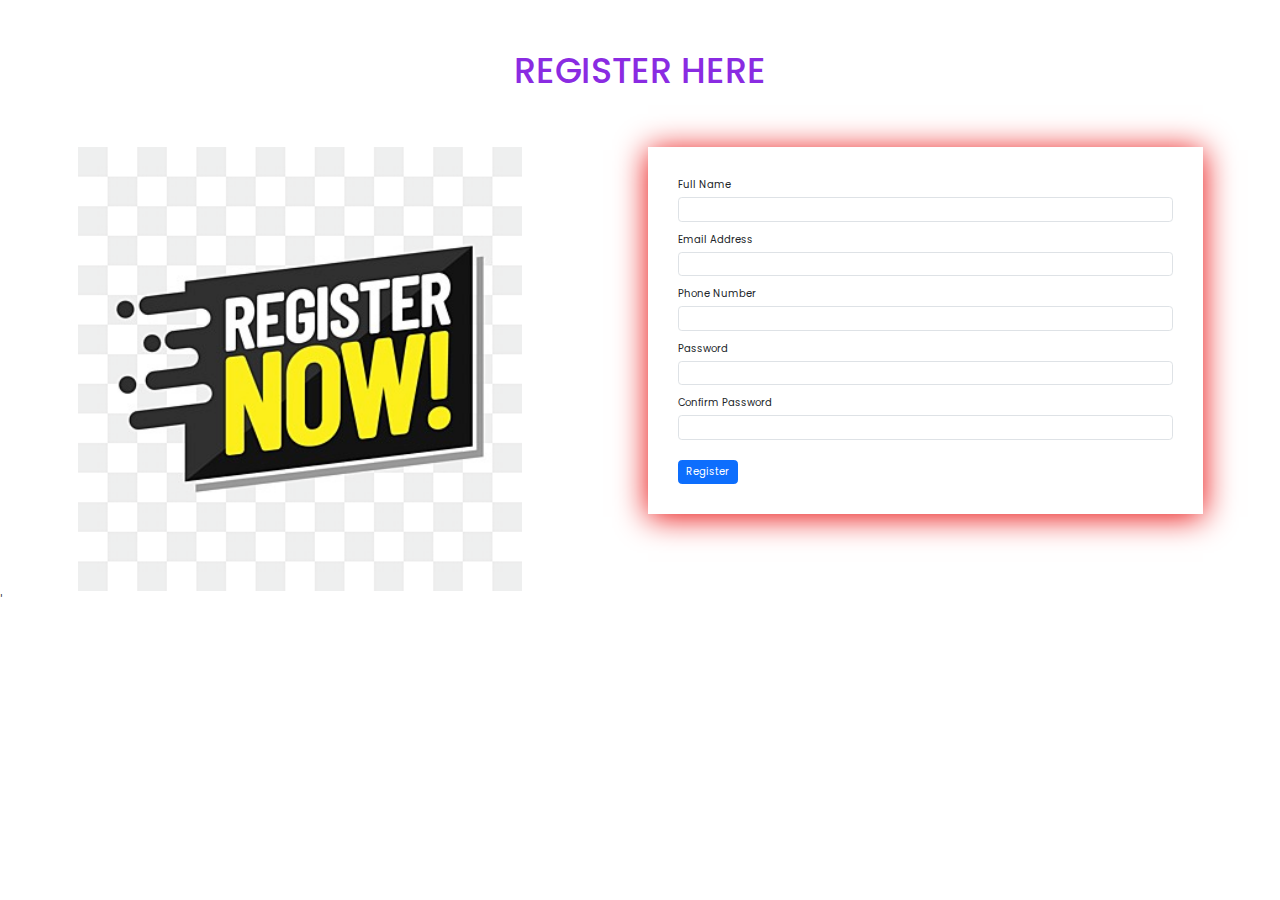
<file: register.html>
<!DOCTYPE html>
<html lang="en">
<head>
    <meta charset="UTF-8">
    <meta http-equiv="X-UA-Compatible" content="IE=edge">
    <meta name="viewport" content="width=device-width, initial-scale=1.0">
    <title>Document</title>
    <link rel="stylesheet" href="css/style.css">
    <link href="https://cdn.jsdelivr.net/npm/bootstrap@5.1.3/dist/css/bootstrap.min.css" rel="stylesheet">
</head>
<body>
    <div class="container">
        <h2 class="form-title">REGISTER HERE</h2>
        <div class="row">
            <div class="col-md-6">
                <img src="images/register.png" width="80%">
            </div>
            <div class="col-md-6">
                <form class="reg" onsubmit="return validation()" name="form-data-sheet" method="POST">
                    <div class="mb-3">
                        <label for="exampleInput1" class="form-label">Full name</label>
                        <input type="text" class="form-control" name="Name" id="exampleInput1">
                        <span id="nameerror" style="color: red; font-size: 10px;"></span>
                      </div>
                    <div class="mb-3">
                      <label for="exampleInputEmail1" class="form-label">Email address</label>
                      <input type="email" class="form-control" name="Email ID"id="exampleInputEmail1">
                      <span id="emailerror" style="color: red; font-size: 10px;"></span>
                    </div>
                    <div class="mb-3">
                        <label for="exampleInputNumber1" class="form-label">Phone Number</label>
                        <input type="number" class="form-control" name="Number" id="exampleInputNumber1">
                        <span id="numbererror" style="color: red; font-size: 10px;"></span>
                      </div>
                    <div class="mb-3">
                      <label for="exampleInputPassword1" class="form-label">Password</label>
                      <input type="password" class="form-control" id="exampleInputPassword1">
                      <span id="passworderror" style="color: red; font-size: 10px;"></span>
                    </div>
                    <div class="mb-3">
                        <label for="exampleInputPassword2" class="form-label">Confirm Password</label>
                        <input type="password" class="form-control" id="exampleInputPassword2">
                        <span id="cpassworderror" style="color: red; font-size: 10px;"></span>
                      </div>
                   
                    <button type="submit" class="btn btn-primary">Register</button>
                  </form>
            </div>
        </div>
    </div>
    

    <script>
    
      const scriptURL =
      'https://script.google.com/macros/s/AKfycbyGmQKKuZTAgAsu5_KPlbsEuUISGmh8944yaybL0dKH3ZGtCq45bLz2tVGCSL0W1l6m/exec'
      const form = document.forms['form-data-sheet']

      form.addEventListener('submit', e => {
        e.preventDefault()
        fetch(scriptURL, {
          method: 'POST',
          body: new FormData(form)
        })
        .then(response => alert(
          "Regsistration Successfull"))
          .catch(error => console.error('Error!', error.message))
      })
    </script>'
     <script herf="main.js"></script>
</body>
</html>
</file>
<file: css/style.css>
@import url('https://fonts.googleapis.com/css2?family=Poppins:wght@100;300;400;500;600&display=swap');

:root{
    --orange:#ff7800;
    --black:#130f40;
    --light-color:#666;
    --box-shadow:0 .5rem 1.5rem rgba(0,0,0,.1);
    --border:.2rem solid rgba(0,0,0,.1);
    --outline:.1rem solid rgba(0,0,0,.1);
    --outline-hover:.2rem solid var(--black);
}

*{
    font-family: 'Poppins', sans-serif;
    margin:0; padding:0;
    box-sizing: border-box;
    outline: none; border:none;
    text-decoration: none;
    text-transform: capitalize;
    transition: all .2s linear;
}

html{
    font-size: 62.5%;
    overflow-x: hidden;
    scroll-behavior: smooth;
    scroll-padding-top: 7rem;
}

body{
    background:#eee;
}

section{
    padding:2rem 9%;
}

.heading{
    text-align: center;
    padding:2rem 0;
    padding-bottom: 3rem;
    font-size: 3.5rem;
    color:var(--black);
}

.heading span{
    background: var(--orange);
    color:#fff;
    display: inline-block;
    padding:.5rem 3rem;
    clip-path: polygon(100% 0, 93% 50%, 100% 99%, 0% 100%, 7% 50%, 0% 0%);
}

.btn{
    margin-top: 1rem;
    display: inline-block;
    padding:.8rem 3rem;
    font-size: 1.7rem;
    border-radius: .5rem;
    border:.2rem solid var(--black);
    color:var(--black);
    cursor: pointer;
    background: none;
}

.btn:hover{
    background: var(--orange);
    color:#fff;
}

.header{
    position: fixed;
    top:0; left:0; right: 0;
    z-index: 1000;
    display: flex;
    align-items: center;
    justify-content: space-between;
    padding:2rem 9%;
    background:#fff;
    box-shadow: var(--box-shadow);
}

.header .logo{
    font-size: 2.5rem;
    font-weight: bolder;
    color:var(--black);
}

.header .logo i{
    color:var(--orange);
}

.header .navbar a{
    font-size: 1.7rem;
    margin:0 1rem;
    color:var(--black);
}

.header .navbar a:hover{
    color:var(--orange);
}

.header .icons div{
    height: 4.5rem;
    width: 4.5rem;
    line-height: 4.5rem;
    border-radius: .5rem;
    background: #eee;
    color:var(--black);
    font-size: 2rem;
    margin-left: .3rem;
    cursor: pointer;
    text-align: center;
}

.header .icons div:hover{
    background: var(--orange);
    color:#fff;
}

#menu-btn{
    display: none;
}

.header .search-form{
    position: absolute;
    top:110%; right:-110%;
    width: 50rem;
    height:5rem;
    background: #fff;
    border-radius: .5rem;
    overflow: hidden;
    display: flex;
    align-items: center;
    box-shadow: var(--box-shadow);
}

.header .search-form.active{
    right:2rem;
    transition: .4s linear;
}

.header .search-form input{
    height:100%;
    width:100%;
    background: none;
    text-transform: none;
    font-size: 1.6rem;
    color:var(--black);
    padding:0 1.5rem;
}

.header .search-form label{
    font-size: 2.2rem;
    padding-right: 1.5rem;
    color:var(--black);
    cursor: pointer;
}

.header .search-form label:hover{
    color:var(--orange);
}

.header .shopping-cart{
    position: absolute;
    top:110%; right:-110%;
    padding:1rem;
    border-radius: .5rem;
    box-shadow: var(--box-shadow);
    width:35rem;
    background: #fff;
}

.header .shopping-cart.active{
    right:2rem;
    transition: .4s linear;
}

.header .shopping-cart .box{
    display: flex;
    align-items: center;
    gap:1rem;
    position: relative;
    margin:1rem 0;
}

.header .shopping-cart .box img{
    height:10rem;
}

.header .shopping-cart .box .fa-trash{
    font-size: 2rem;
    position: absolute;
    top:50%; right:2rem;
    cursor: pointer;
    color:var(--light-color);
    transform: translateY(-50%);
}

.header .shopping-cart .box .fa-trash:hover{
    color:var(--orange);
}

.header .shopping-cart .box .content h3{
    color:var(--black);
    font-size: 1.7rem;
    padding-bottom: 1rem;
}

.header .shopping-cart .box .content span{
    color:var(--light-color);
    font-size: 1.6rem;
}

.header .shopping-cart .box .content .quantity{
    padding-left: 1rem;
}

.header .shopping-cart .total{
    font-size: 2.5rem;
    padding:1rem 0;
    text-align: center;
    color:var(--black);
}

.header .shopping-cart .btn{
    display: block;
    text-align: center;
    margin:1rem;
}

.header .login-form{
    position: absolute;
    top:110%; right:-110%;
    width:35rem;
    box-shadow: var(--box-shadow);
    padding:2rem;
    border-radius: .5rem;
    background: #fff;
    text-align: center;
}

.header .login-form.active{
    right:2rem;
    transition: .4s linear;
}

.header .login-form h3{
    font-size: 2.5rem;
    text-transform: uppercase;
    color: var(--black);
}

.header .login-form .box{
    width: 100%;
    margin:.7rem 0;
    background:#eee;
    border-radius: .5rem;
    padding:1rem;
    font-size: 1.6rem;
    color:var(--black);
    text-transform: none;
}

.header .login-form p{
    font-size: 1.4rem;
    padding:.5rem 0;
    color:var(--light-color);
}

.header .login-form p a{
    color:var(--orange);
    text-decoration: underline;
}

.home{
    display: flex;
    align-items: center;
    justify-content: center;
    background: url(../images/banner2.jpg) no-repeat;
    background-position: center;
    background-size: cover;
    padding-top: 17rem;
    padding-bottom: 10rem;
}

.home .content{
    text-align: center;
    width:60rem;
}

.home .content h3{
    color:var(--black);
    font-size: 3rem;
}

.home .content h3 span{
    color:var(--orange);
}

.home .content p{
    color:var(--light-color);
    font-size: 1.7rem;
    padding:1rem 0;
    line-height: 1.8;
}

.collections .box-container{
    display: grid;
    grid-template-columns: repeat(auto-fit, minmax(30rem, 1fr));
    gap:1.5rem;
}

.collections .box-container .box{
    padding:3rem 2rem;
    background: #fff;
    outline: var(--outline);
    outline-offset: -1rem;
    text-align: center;
    box-shadow: var(--box-shadow);
}

.collections .box-container .box:hover{
    outline: var(--outline-hover);
    outline-offset: 0rem;
}

.collections .box-container .box img{
    margin:1rem 0;
    height: 15rem;
}

.collections .box-container .box h3{
    font-size: 2.5rem;
    line-height: 1.8;
    color:var(--black);
}

.collections .box-container .box p{
    font-size: 1.5rem;
    line-height: 1.8;
    color:var(--light-color);
    padding:1rem 0;
}

.products .product-slider{
    padding:1rem;
}

.products .product-slider:first-child{
    margin-bottom: 2rem;
}

.products .product-slider .box{
    background: #fff;
    border-radius: .5rem;
    text-align: center;
    padding:3rem 2rem;
    outline-offset: -1rem;
    outline: var(--outline);
    box-shadow: var(--box-shadow);
    transition: .2s linear;
}

.products .product-slider .box:hover{
    outline-offset: 0rem;
    outline: var(--outline-hover);
}

.products .product-slider .box img{
    height:20rem;
}

.products .product-slider .box h3{
    font-size: 2.5rem;
    color:var(--black);
}

.products .product-slider .box .price{
    font-size: 2rem;
    color:var(--light-color);
    padding:.5rem 0;
}

.products .product-slider .box .stars i{
    font-size: 1.7rem;
    color:var(--orange);
    padding:.5rem 0;
}

.categories .box-container{
    display: grid;
    grid-template-columns: repeat(auto-fit, minmax(26rem, 1fr));
    gap:1.5rem;
}

.categories .box-container .box{
    padding:3rem 2rem;
    border-radius: .5rem;
    background:#fff;
    box-shadow: var(--box-shadow);
    outline:var(--outline);
    outline-offset: -1rem;
    text-align: center;
}

.categories .box-container .box:hover{
    outline:var(--outline-hover);
    outline-offset: 0rem;
}

.categories .box-container .box img{
    margin:1rem 0;
    height:15rem;
}

.categories .box-container .box h3{
   font-size: 2rem;
   color:var(--black);
   line-height: 1.8;
}

.categories .box-container .box p{
    font-size: 1.7rem;
    color:var(--light-color);
    line-height: 1.8;
    padding:1rem 0;
}

.review .review-slider{
    padding:1rem;
}

.review .review-slider .box{
    background: #fff;
    border-radius: .5rem;
    text-align: center;
    padding:3rem 2rem;
    outline-offset: -1rem;
    outline: var(--outline);
    box-shadow: var(--box-shadow);
    transition: .2s linear;
}

.review .review-slider .box:hover{
    outline:var(--outline-hover);
    outline-offset: 0rem;
}

.review .review-slider .box img{
    height:10rem;
    width:10rem;
    border-radius: 50%;
}

.review .review-slider .box p{
    padding:1rem 0;
    line-height: 1.8;
    color:var(--light-color);
    font-size: 1.5rem;
}

.review .review-slider .box h3{
    padding-bottom: .5rem;
    color:var(--black);
    font-size: 2.2rem;
}

.review .review-slider .box .stars i{
    color:var(--orange);
    font-size: 1.7rem;
}

.blogs .box-container{
    display: grid;
    grid-template-columns: repeat(auto-fit, minmax(30rem, 1fr));
    gap:1.5rem;
}

.blogs .box-container .box{
    overflow: hidden;
    border-radius: .5rem;
    box-shadow: var(--box-shadow);
    background:#fff;
}

.blogs .box-container .box img{
    height:25rem;
    width:100%;
    object-fit: cover;
}

.blogs .box-container .box .content{
    padding:2rem;
}

.blogs .box-container .box .content .icons{
    display: flex;
    align-items: center;
    justify-content: space-between;
    padding-bottom: 1.5rem;
    margin-bottom: 1rem;
    border-bottom: var(--border);
}

.blogs .box-container .box .content .icons a{
    color:var(--light-color);
    font-size: 1.5rem;
}

.blogs .box-container .box .content .icons a:hover{
    color:var(--black);
}

.blogs .box-container .box .content .icons a i{
    color:var(--orange);
    padding-right: .5rem;
}

.blogs .box-container .box .content h3{
    line-height: 1.8;
    color:var(--black);
    font-size: 2.2rem;
    padding:.5rem 0;
}

.blogs .box-container .box .content p{
    line-height: 1.8;
    color:var(--light-color);
    font-size: 1.5rem;
    padding:.5rem 0;
}

.footer{
    background: #fff;
}

.footer .box-container{
    display: grid;
    grid-template-columns: repeat(auto-fit, minmax(25rem, 1fr));
    gap:1.5rem;
}

.footer .box-container .box h3{
    font-size: 2.5rem;
    color:var(--black);
    padding:1rem 0;
}

.footer .box-container .box h3 i{
    color:var(--orange);
}

.footer .box-container .box .links{
    display: block;
    font-size: 1.5rem;
    color:var(--light-color);
    padding:1rem 0;
}

.footer .box-container .box .links i{
    color:var(--orange);
    padding-right: .5rem;
}

.footer .box-container .box .links:hover i{
    padding-right: 2rem;
}


.footer .box-container .box p{
    line-height: 1.8;
    font-size: 1.5rem;
    color:var(--light-color);
    padding:1rem 0;
}

.footer .box-container .box .share a{
    height:4rem;
    width:4rem;
    line-height:4rem;
    border-radius: .5rem;
    font-size: 2rem;
    color:var(--black);
    margin-right: .2rem;
    background: #eee;
    text-align: center;
}

.footer .box-container .box .share a:hover{
    background: var(--orange);
    color: #fff;
}

.footer .box-container .box .email{
    width: 100%;
    margin:.7rem 0;
    padding:1rem;
    border-radius: .5rem;
    background: #eee;
    font-size: 1.6rem;
    color:var(--black);
    text-transform: none;
}

.footer .box-container .box .payment-img{
    margin-top: 2rem;
    height: 3rem;
    display: block;
}

.footer .credit{
    text-align: center;
    margin-top: 2rem;
    padding:1rem;
    padding-top: 2.5rem;
    font-size: 2rem;
    color:var(--black);
    border-top: var(--border);
}

.footer .credit span{
    color:var(--orange);
}












/* media queries  */

@media (max-width:991px){

    html{
        font-size: 55%;
    }

    .header{
        padding:2rem;
    }

    section{
        padding:2rem;
    }

}

@media (max-width:768px){

    #menu-btn{
        display: inline-block;
    }

    .header .search-form{
        width:90%;
    }

    .header .navbar{
        position: absolute;
        top:110%; right:-110%;
        width:30rem;
        box-shadow: var(--box-shadow);
        border-radius: .5rem;
        background: #fff;
    }

    .header .navbar.active{
        right:2rem;
        transition: .4s linear;
    }

    .header .navbar a{
        font-size: 2rem;
        margin:2rem 2.5rem;
        display: block;
    }

}

@media (max-width:450px){

    html{
        font-size: 50%;
    }

    .heading{
        font-size: 2.5rem;
    }

    .footer{
        text-align: center;
    }

    .footer .box-container .box .payment-img{
        margin: 2rem auto;
    }

}



/*register*/

.form-title{
    color: blueviolet;
    font-size: 35px;
    padding: 50px;
    text-align: center;
}
.reg{
    box-shadow: 0px 3px 30px 0px rgb(233, 6, 6);
    padding: 30px;
}
</file>
